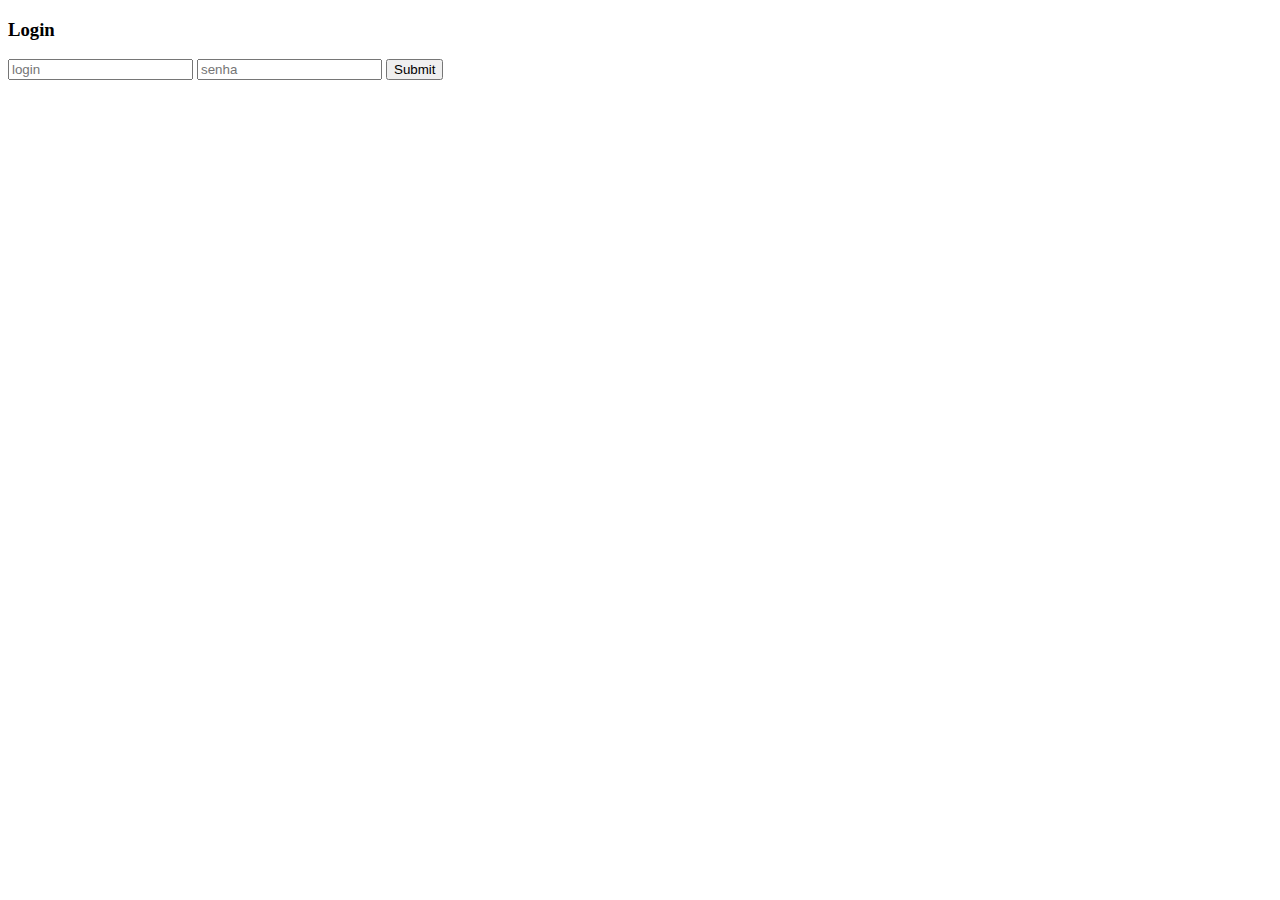
<file: VastExpanding/login.html>
<!DOCTYPE html>
<html lang="pt-br">
<head>
    <meta charset="UTF-8">
    <meta name="viewport" content="width=device-width, initial-scale=1.0">
    <title>login</title>
   
</head>
<body>
   
    <form>
<h3>Login</h3>


<input type="text" placeholder="login" id="login">
<input type="password" placeholder="senha" id="senha">
<input type="submit" onclick="logar(); return false">


    </form>

    
   
</body>
</html>
</file>
